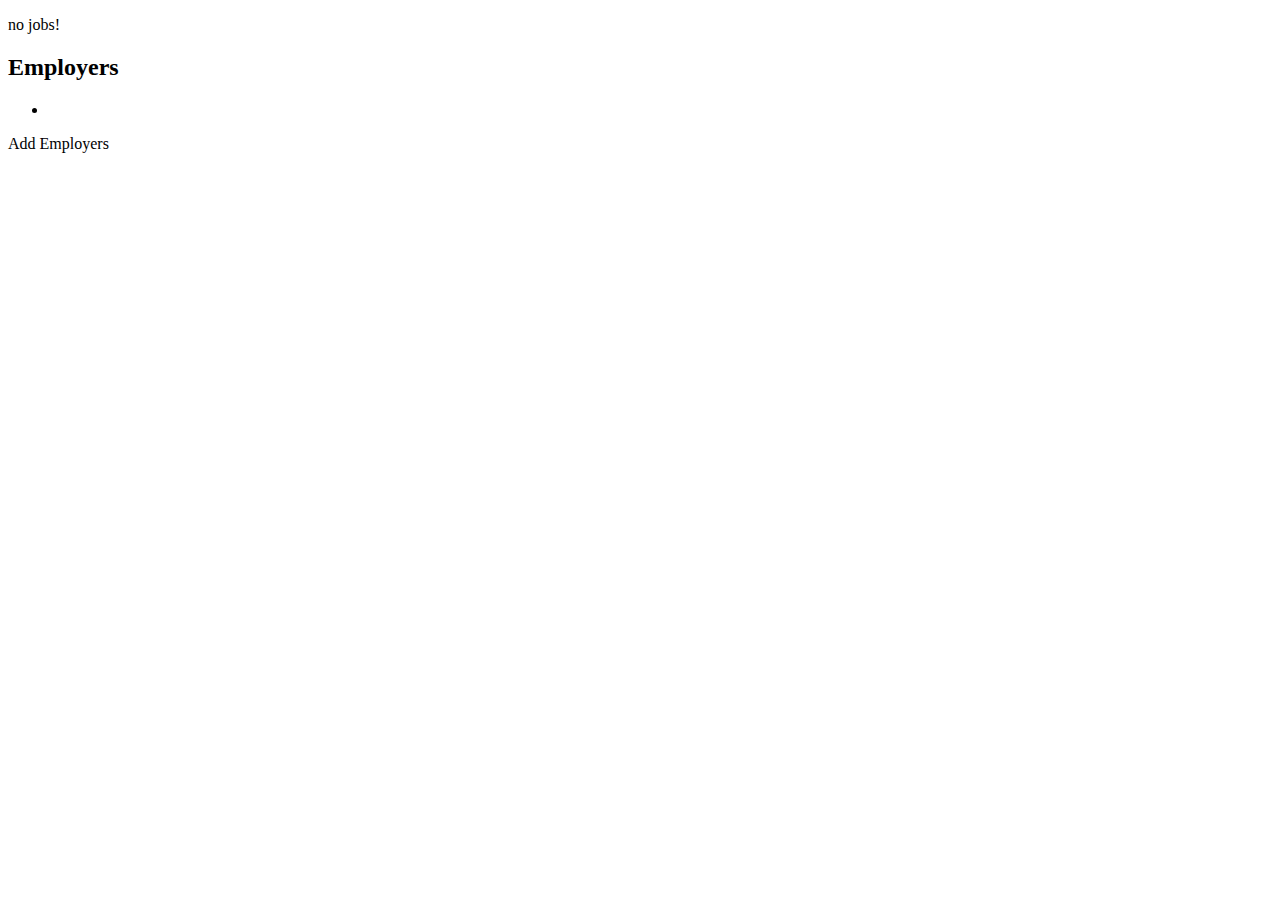
<file: src/main/resources/templates/employers/index.html>
<!DOCTYPE html>
<html xmlns:th="http://www.thymeleaf.org/">
<head th:replace="fragments :: head">
</head>
<body>

<div th:replace="fragments :: page-header"></div>

<p th:unless="${employers} and ${employers.size()}">no jobs!</p>

<div class="container body-content">
    <h2>Employers</h2>

    <ul>
        <li th:each="employer : ${employers}">
            <a th:href="@{'/employers/view/' + ${employer.id}}" th:text="${employer.name}"></a>
        </li>
    </ul>
    <a th:href="@{'/employers/add'}">Add Employers</a>

</div>

</body>
</html>
</file>
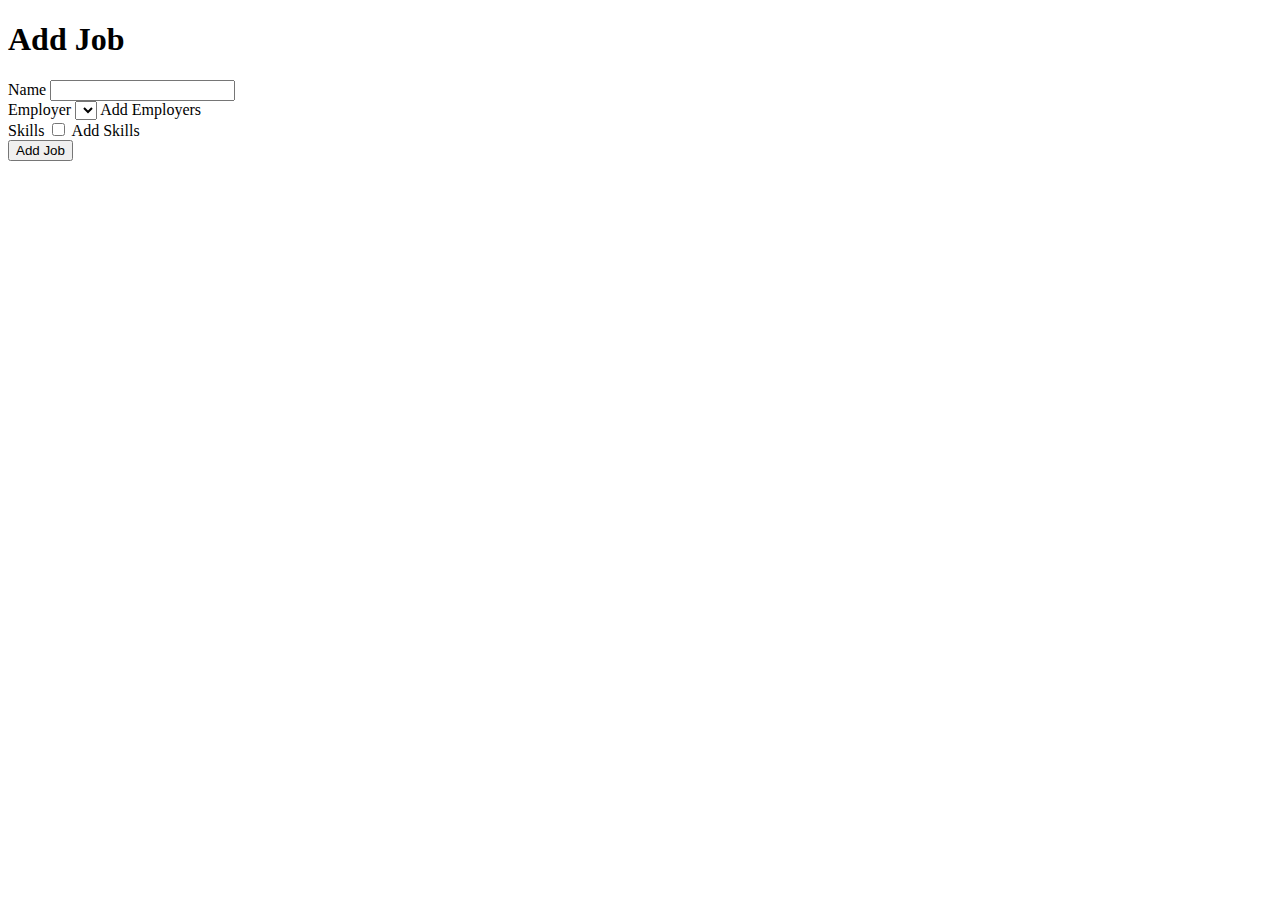
<file: src/main/resources/templates/add.html>
<!DOCTYPE html>
<html lang="en" xmlns:th="http://www.thymeleaf.org/">
<head th:replace="fragments :: head"></head>
<body class="container body-content">

<nav th:replace="fragments :: page-header"></nav>

<h1>Add Job</h1>


<form method="post" style="max-width:600px;">
    <div class="form-group">
        <label th:for="name">Name</label>
        <input class="form-control" th:field="${job.name}"/>
        <span th:errors="${job.name}" class="error"></span>
    </div>

    <div class="form-group">
        <label th:for="employer">Employer</label>
        <select name="employerId">
            <option th:each="employer : ${employers}"
                    th:text="${employer.name}"
                    th:value="${employer.id}">
<!--                    th:selected="${jobName.employer.id}">-->
            </option>
        </select>
        <span th:errors="${job.employer.name}" class="error"></span>
        <a th:href="@{'/employers/add'}">Add Employers</a>
    </div>

    <div class="form-group">
        <label th:for="skills">Skills</label>
        <th:block th:each="skill : ${skills}">
            <input type="checkbox" name="skills" th:value="${skill.id}">
            <label th:text="${skill.name}"></label>
        </th:block>
<!--        <span th:errors="${job.skills.name}" class="error"></span>-->
        <a th:href="@{'/skills/add'}">Add Skills</a>
    </div>

    <input type="submit" value="Add Job" />
</form>

</body>
</html>
</file>
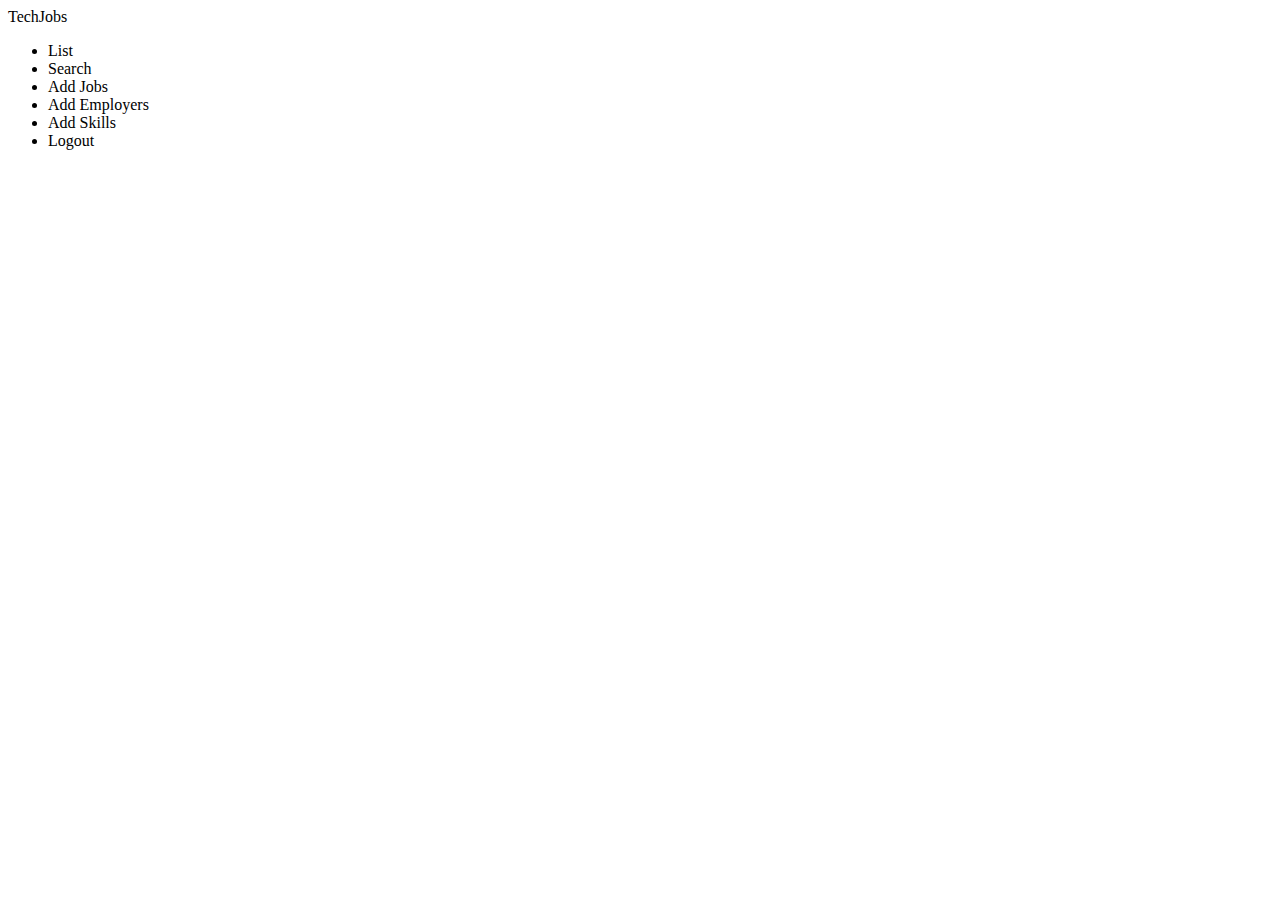
<file: src/main/resources/templates/fragments.html>
<!DOCTYPE html>
<html xmlns:th="http://www.thymeleaf.org/">

<head th:fragment="head">

    <!-- Bootstrap stylesheets and script -->
    <link th:href="@{/css/bootstrap.css}" rel="stylesheet" />
    <link th:href="@{/css/techjobs.css}" rel="stylesheet" />
    <script type="text/javascript" th:src="@{/js/bootstrap.js}"></script>
<!--    <link rel="stylesheet" href="https://stackpath.bootstrapcdn.com/bootstrap/4.4.1/css/bootstrap.min.css">-->
<!--    <script src="https://stackpath.bootstrapcdn.com/bootstrap/4.4.1/js/bootstrap.min.js"></script>-->


    <title th:text="'TechJobs' + ${title == null ? '' : ' :: ' + title}">TechJobs</title>
</head>

<body>
<div>
<header th:fragment="page-header" class="navbar navbar-inverse navbar-fixed-top">
    <div class="container">
        <div class="navbar-header">
            <a th:href="@{/}" class="navbar-brand">TechJobs</a>
        </div>
<!--            <ul class="nav" style="float:right;">-->
<!--                <li class="nav-item"><a th:href="@{/logout}">Logout</a></li>-->
<!--            </ul>-->
        <div class="navbar-collapse collapse">
            <ul class="nav navbar-nav">
                <li><a th:href="@{/list}">List</a></li>
                <li><a th:href="@{/search}">Search</a></li>
                <li><a th:href="@{/add}">Add Jobs</a></li>
                <li><a th:href="@{/employers/add}">Add Employers</a></li>
                <li><a th:href="@{/skills/add}">Add Skills</a></li>
                <li><a th:href="@{/logout}">Logout</a></li>
            </ul>
        </div>

        </div>
    </header>
</div>


</body>
</html>

<!--<body>-->

<!--<header th:fragment="header">-->
<!--    <h1 th:text="${title}">Coding Events</h1>-->
<!--    <ul class="nav" style="float:right;">-->
<!--        <li class="nav-item"><a class="nav-link" href="/logout">Log out</a></li>-->
<!--    </ul>-->
<!--    <ul class="nav">-->
<!--        <li class="nav-item"><a class="nav-link" href="/events">All Events</a></li>-->
<!--        <li class="nav-item"><a class="nav-link" href="/events/create">Create Event</a></li>-->
<!--        <li class="nav-item"><a class="nav-link" href="/events/delete">Delete Events</a></li>-->
<!--        <li class="nav-item"><a class="nav-link" href="/eventCategories">All Categories</a></li>-->
<!--        <li class="nav-item"><a class="nav-link" href="/eventCategories/create">Create Category</a></li>-->
<!--        <li class="nav-item"><a class="nav-link" href="/tags">All Tags</a></li>-->
<!--        <li class="nav-item"><a class="nav-link" href="/tags/create">Create Tag</a></li>-->
<!--    </ul>-->
<!--</header>-->

<!--</body>-->
</file>
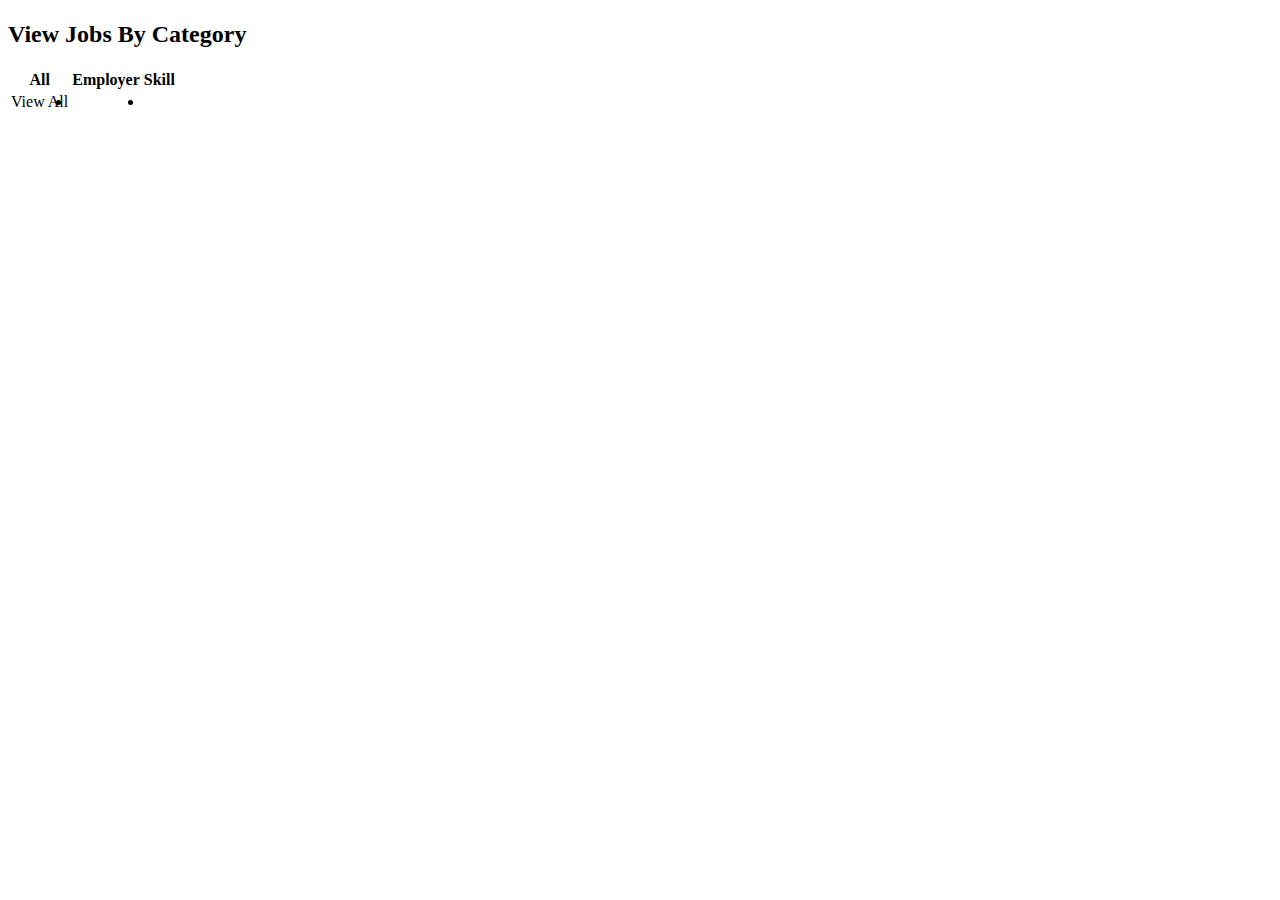
<file: src/main/resources/templates/list.html>
<!DOCTYPE html>
<html xmlns:th="http://www.thymeleaf.org/">
<head th:replace="fragments :: head">
</head>
<body>

<div th:replace="fragments :: page-header"></div>

<div class="container body-content">
    <h1 th:text="${#strings.capitalizeWords(title)}"></h1>
    <h2 class = "centered">View Jobs By Category</h2>
</div>

<table class="centeredTable">

<!--    <tr>-->
<!--        <th:block th:each="column : ${columns}">-->
<!--            <th th:text = "${column.value}"></th>-->
<!--        </th:block>-->
<!--    </tr>-->
    <tr>
        <th>All</th>
        <th>Employer</th>
        <th>Skill</th>
    </tr>

    <tr>
        <td>
            <li>
                <a th:href="@{/list/jobs(column='All',value='View All')}">View All</a>
            </li>
        </td>
        <td>
            <li th:each="employer : ${employers}">
                <a th:href="@{/list/jobs(column=employer,value=${employer.name})}" th:text="${employer.name}"></a>
            </li>
        </td>
        <td>
            <li th:each="skill : ${skills}">
                <a th:href="@{/list/jobs(column=skill,value=${skill.name})}" th:text="${skill.name}"></a>
            </li>
        </td>
    </tr>
</table>

</body>
</html>
<!--<table class="centeredTable">-->
<!--    <tr>-->
<!--        <th:block th:each="column : ${columns}">-->
<!--            <th th:text = "${column.value}"></th>-->
<!--        </th:block>-->
<!--    </tr>-->
<!--    <tr>-->
<!--        &lt;!&ndash; TODO #2: Complete the View Jobs By Category Table. &ndash;&gt;-->

<!--        <td th:each="category : ${tableChoices}">-->
<!--            <ul>-->
<!--                <li th:each="item : ${category.value}">-->
<!--                    <a th:href="@{/list/jobs(column=${category.key},value=${item})}" th:text="${item}"></a>-->
<!--                </li>-->
<!--            </ul>-->
<!--        </td>-->
<!--    </tr>-->
<!--</table>-->
</file>
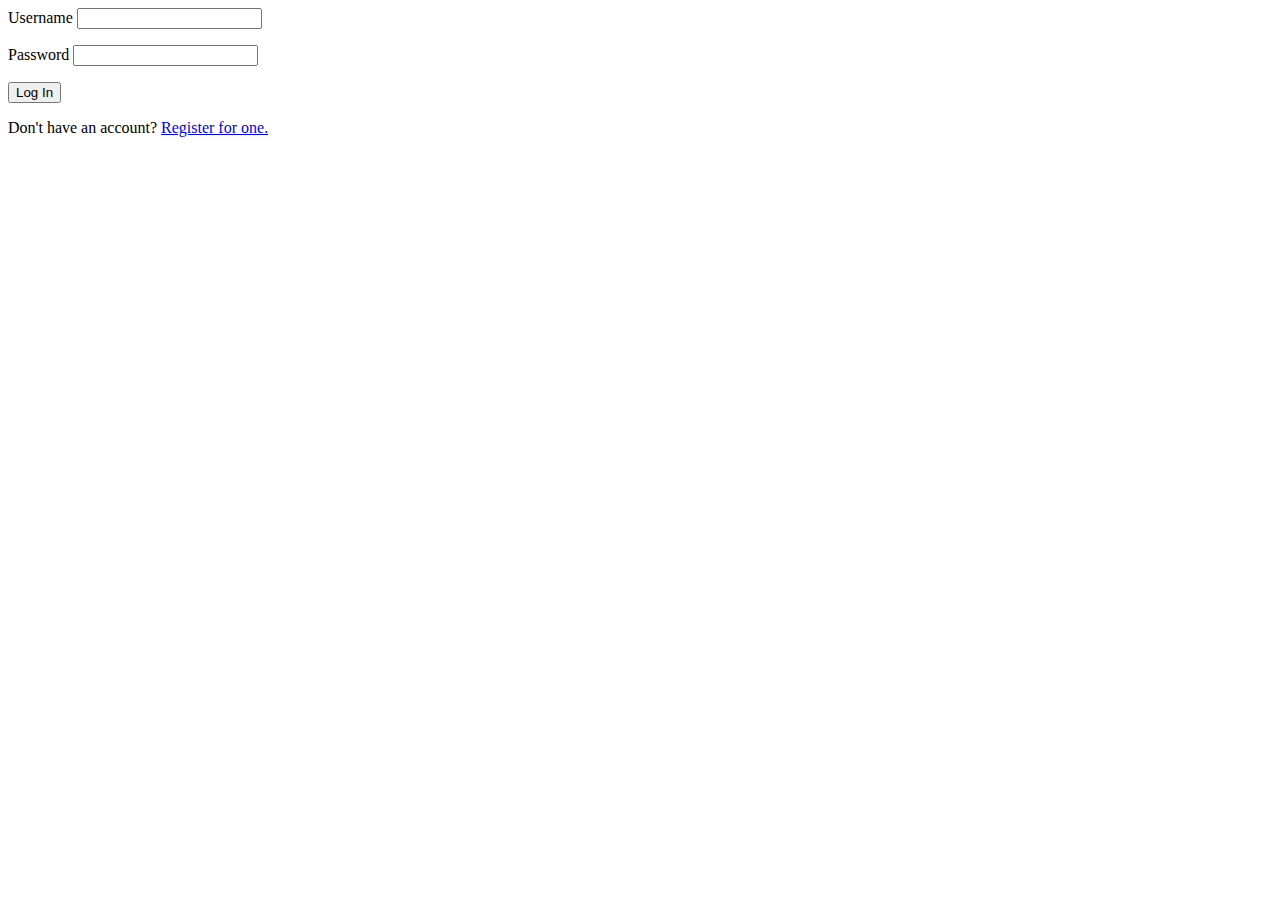
<file: src/main/resources/templates/login.html>
<!DOCTYPE html>
<html lang="en" xmlns:th="http://www.thymeleaf.org/">
<head th:replace="fragments :: head">
</head>
<body>

<header th:replace="fragments :: page-header"></header>

<div class="container body-content">

<form method="post">
    <div class="form-group">
        <label th:for="username">Username
            <input class="form-control" th:field="${loginFormDTO.username}">
        </label>
        <p class="error" th:errors="${loginFormDTO.username}"></p>
    </div>
    <div class="form-group">
        <label>Password
            <input class="form-control" th:field="${loginFormDTO.password}" type="password">
        </label>
        <p class="error" th:errors="${loginFormDTO.password}"></p>
    </div>

    <input type="submit" class="btn btn-primary" value="Log In" />
</form>

<p>Don't have an account? <a href="/register">Register for one.</a></p>

</div>
</body>
</html>
</file>
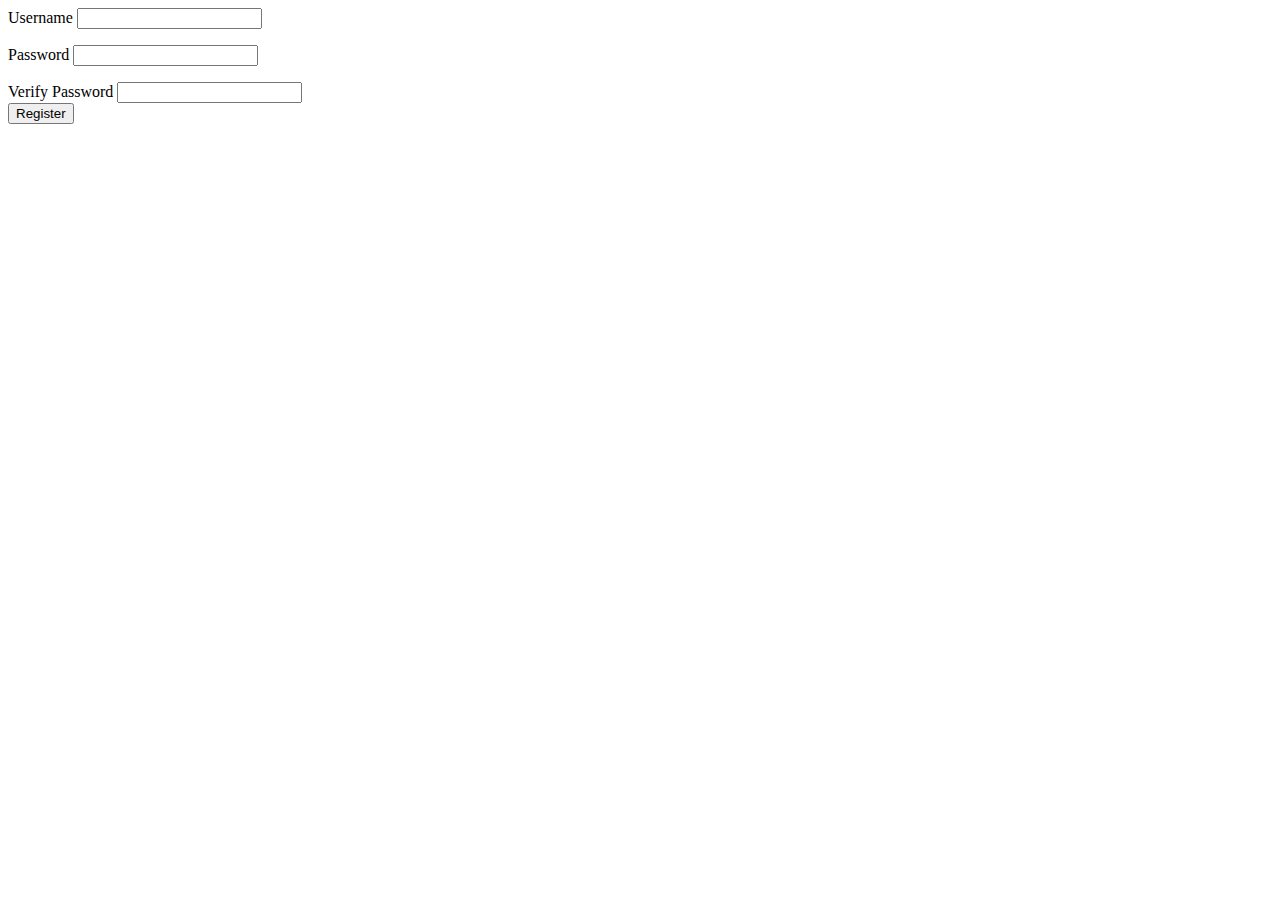
<file: src/main/resources/templates/register.html>
<!DOCTYPE html>
<html lang="en" xmlns:th="http://www.thymeleaf.org/">
<head th:replace="fragments :: head">
</head>
<body>

<div th:replace="fragments :: page-header"></div>

<div class="container body-content">

<form method="post">
    <div class="form-group">
        <label>Username
            <input class="form-control" th:field="${registerFormDTO.username}" />
        </label>
        <p class="error" th:errors="${registerFormDTO.username}"></p>
    </div>
    <div class="form-group">
        <label>Password
            <input class="form-control" th:field="${registerFormDTO.password}" type="password" />
        </label>
        <p class="error" th:errors="${registerFormDTO.password}"></p>
    </div>
    <div class="form-group">
        <label>Verify Password
            <input class="form-control" th:field="${registerFormDTO.verifyPassword}" type="password" />
        </label>
    </div>

    <input type="submit" class="btn btn-primary" value="Register" />
</form>

</div>
</body>
</html>
</file>
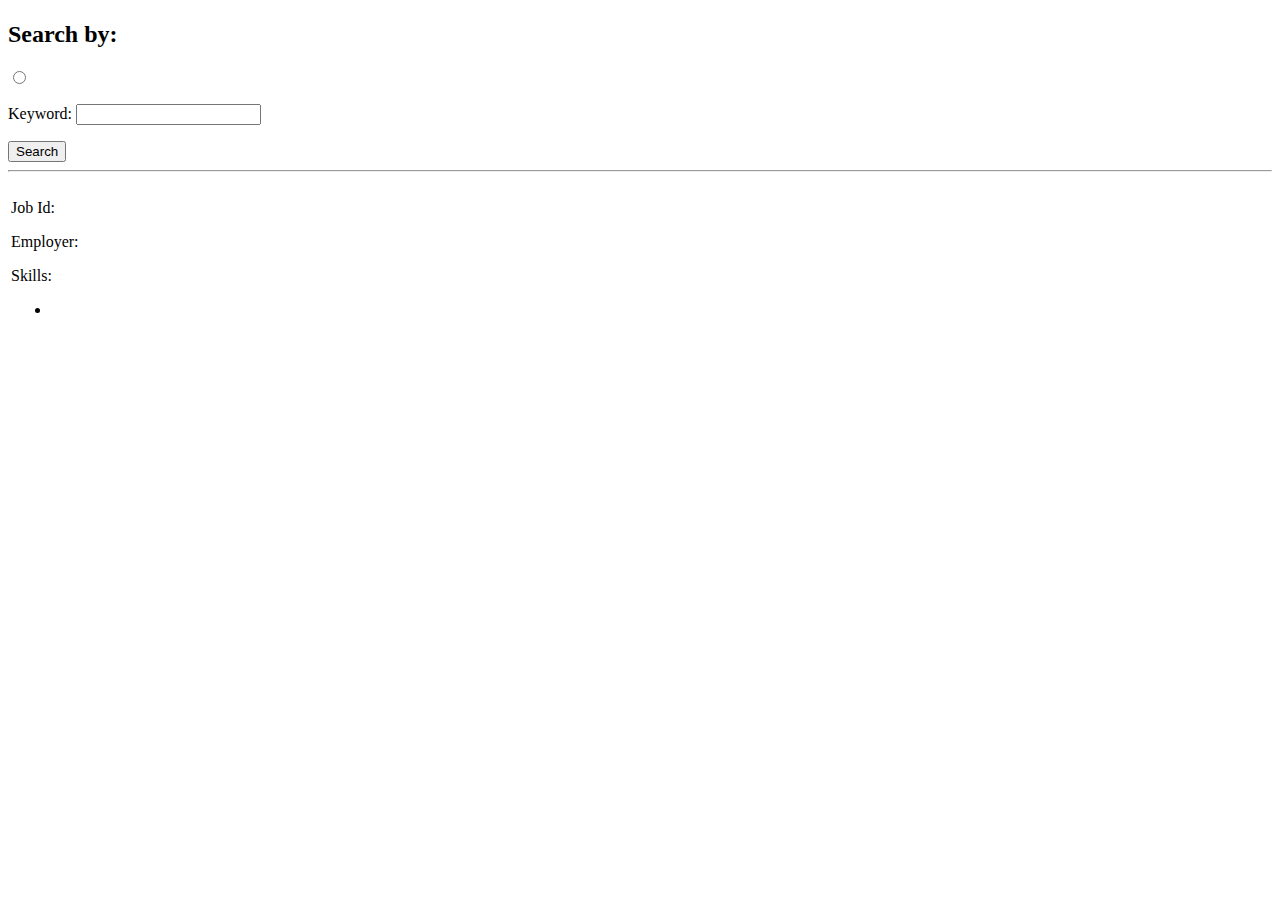
<file: src/main/resources/templates/search.html>
<!DOCTYPE html>
<html xmlns:th="http://www.thymeleaf.org/">
<head th:replace="fragments :: head">
</head>
<body>

<div th:replace="fragments :: page-header"></div>

<div class="container body-content">

    <h1 th:text="${#strings.capitalizeWords(title)}"></h1>

    <form th:action="@{/search/results}" method = "post">
        <h2>Search by:</h2>

        <p>
            <span th:each="column : ${columns}">
                <input
                        type="radio"
                        name="searchType"
                        th:id="${column.key}"
                        th:value="${column.key}"
                        th:checked="${column.key.equals(radiochek)}"/>
<!--                        th:checked="${column.key == 'all'}"/>-->
                <label th:for="${column.key}" th:text="${column.value}"></label>
            </span>

        </p>

        <p>
            <label for="searchTerm">Keyword:</label>
            <input type="text" name="searchTerm" id="searchTerm" />
        </p>

        <input type="submit" value="Search" />
    </form>

    <hr />

    <table class="job-listing">
        <tr th:each="job : ${jobs}">
            <td>
                <p>
                    Job Id:
                    <a th:href="@{'/view/' + ${job.id}}" th:text="${job.id}"></a>
                </p>
                <p th:text="${'Name: ' + job.name}"></p>
                <p>
                    Employer:
                    <a th:href="@{'/employers/view/' + ${job.employer.id}}" th:text="${job.employer.name}"></a>
                </p>
                <p>
                    Skills:
                    <ul th:each="skill : ${job.skills}">
                      <li>
                          <a th:href="@{'/skills/view/' + ${skill.id}}" th:text="${skill.name}"></a>
                      </li>
                    </ul>
                </p>

            </td>
        </tr>
    </table>

</div>

</body>
</html>
</file>
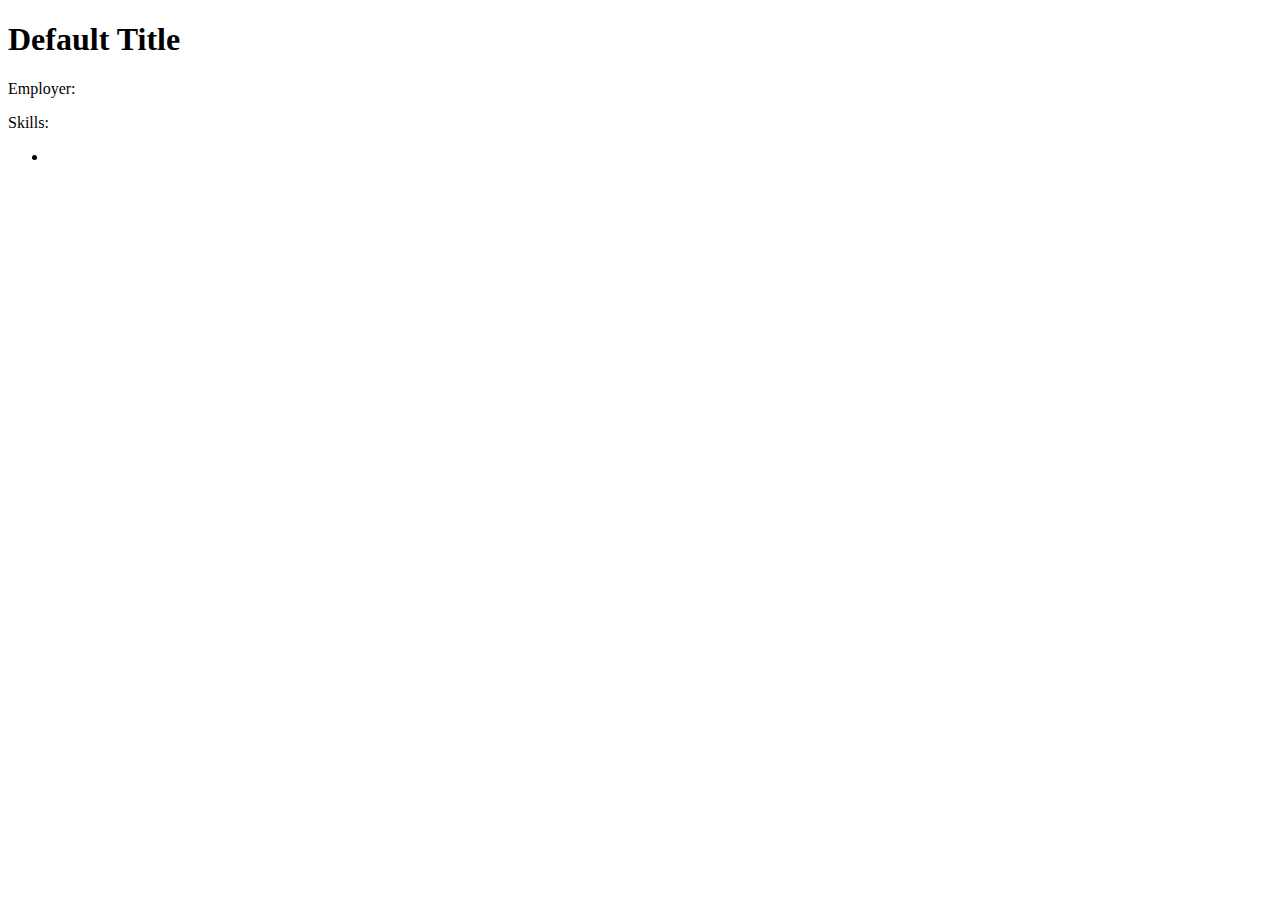
<file: src/main/resources/templates/view.html>
<!DOCTYPE html>
<html lang="en" xmlns:th="http://www.thymeleaf.org/">
<head th:replace="fragments :: head"></head>

<body class="container  body-content">
<h1 th:text="${'Job: ' + job.name}">Default Title</h1>

<nav th:replace="fragments :: page-header"></nav>

<div class="job-listing">
    <span type ="hidden" th:field="${job}"></span>
    <p th:text="${'ID: ' + job.id}"></p>
    <p th:text="${'Name: ' + job.name}"></p>
    <p>
        Employer: <a th:href="@{'/employers/view/' + ${job.employer.id}}" th:text="${job.employer.name}"></a>
    </p>
    <p> Skills:
        <ul>
            <li th:each="skill : ${job.skills}">
                <a th:href="@{'/skills/view/' + ${skill.id}}" th:text="${skill.name}"></a>
            </li>
        </ul>
    </p>
</div>


</body>
</html>
</file>
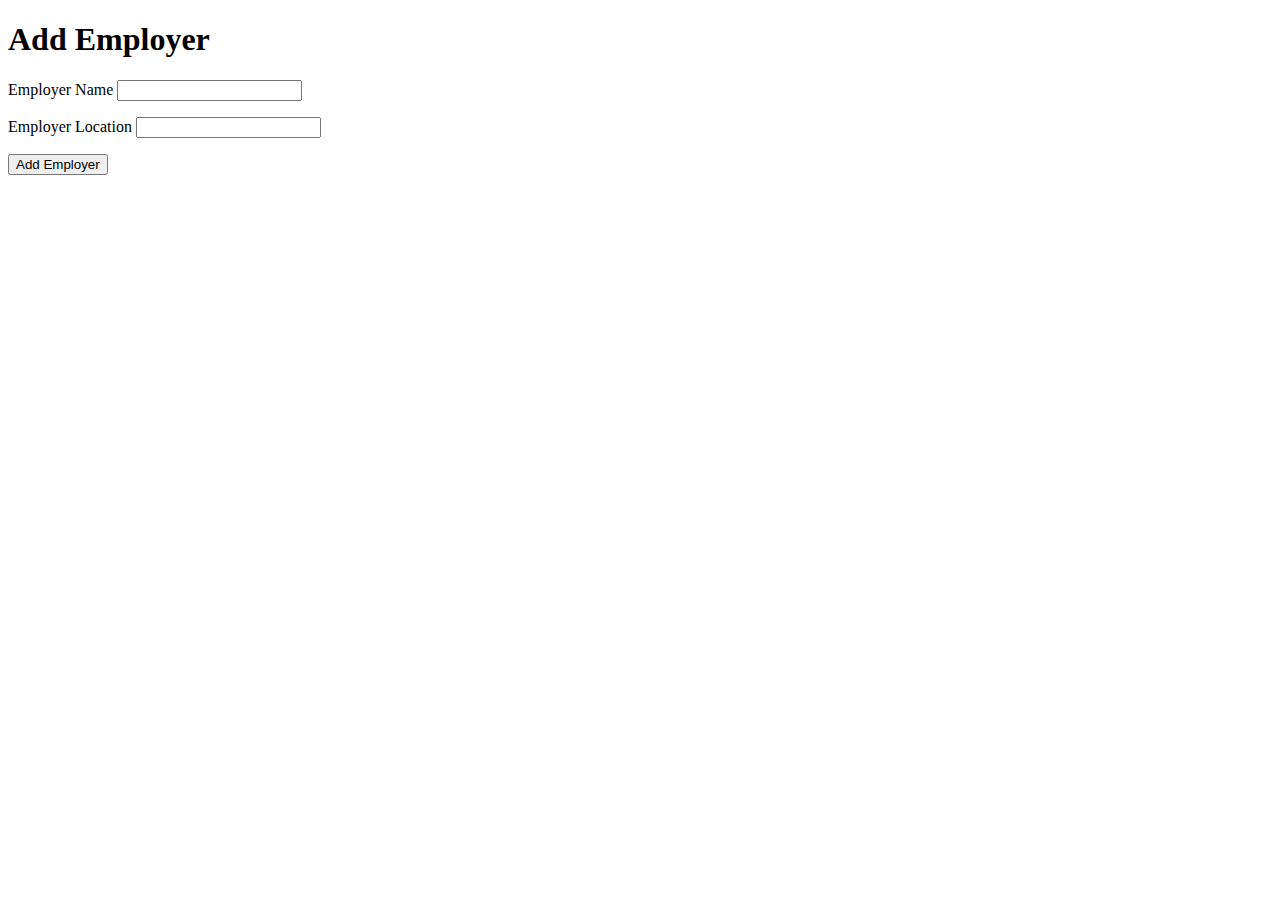
<file: src/main/resources/templates/employers/add.html>
<!DOCTYPE html>
<html lang="en" xmlns:th="http://www.thymeleaf.org/">
<head th:replace="fragments :: head"></head>

<p th:text="${errors}" style="color:red;"></p>
<body class="container  body-content">
<h1>Add Employer</h1>

<nav th:replace="fragments :: page-header"></nav>

<form method="post" style="max-width:600px;">
    <div class="form-group">
        <label th:for="name">Employer Name</label>
        <input class="form-control" th:field="${employer.name}">

        <p class="error" th:errors="${employer.name}"></p>
    </div>

    <div class="form-group">
        <label th:for="location">Employer Location</label>
        <input class="form-control" th:field="${employer.location}" />
        <p th:errors="${employer.location}" class="error"></p>
    </div>

    <input type="submit" value="Add Employer" />
</form>

</body>
</html>
</file>
